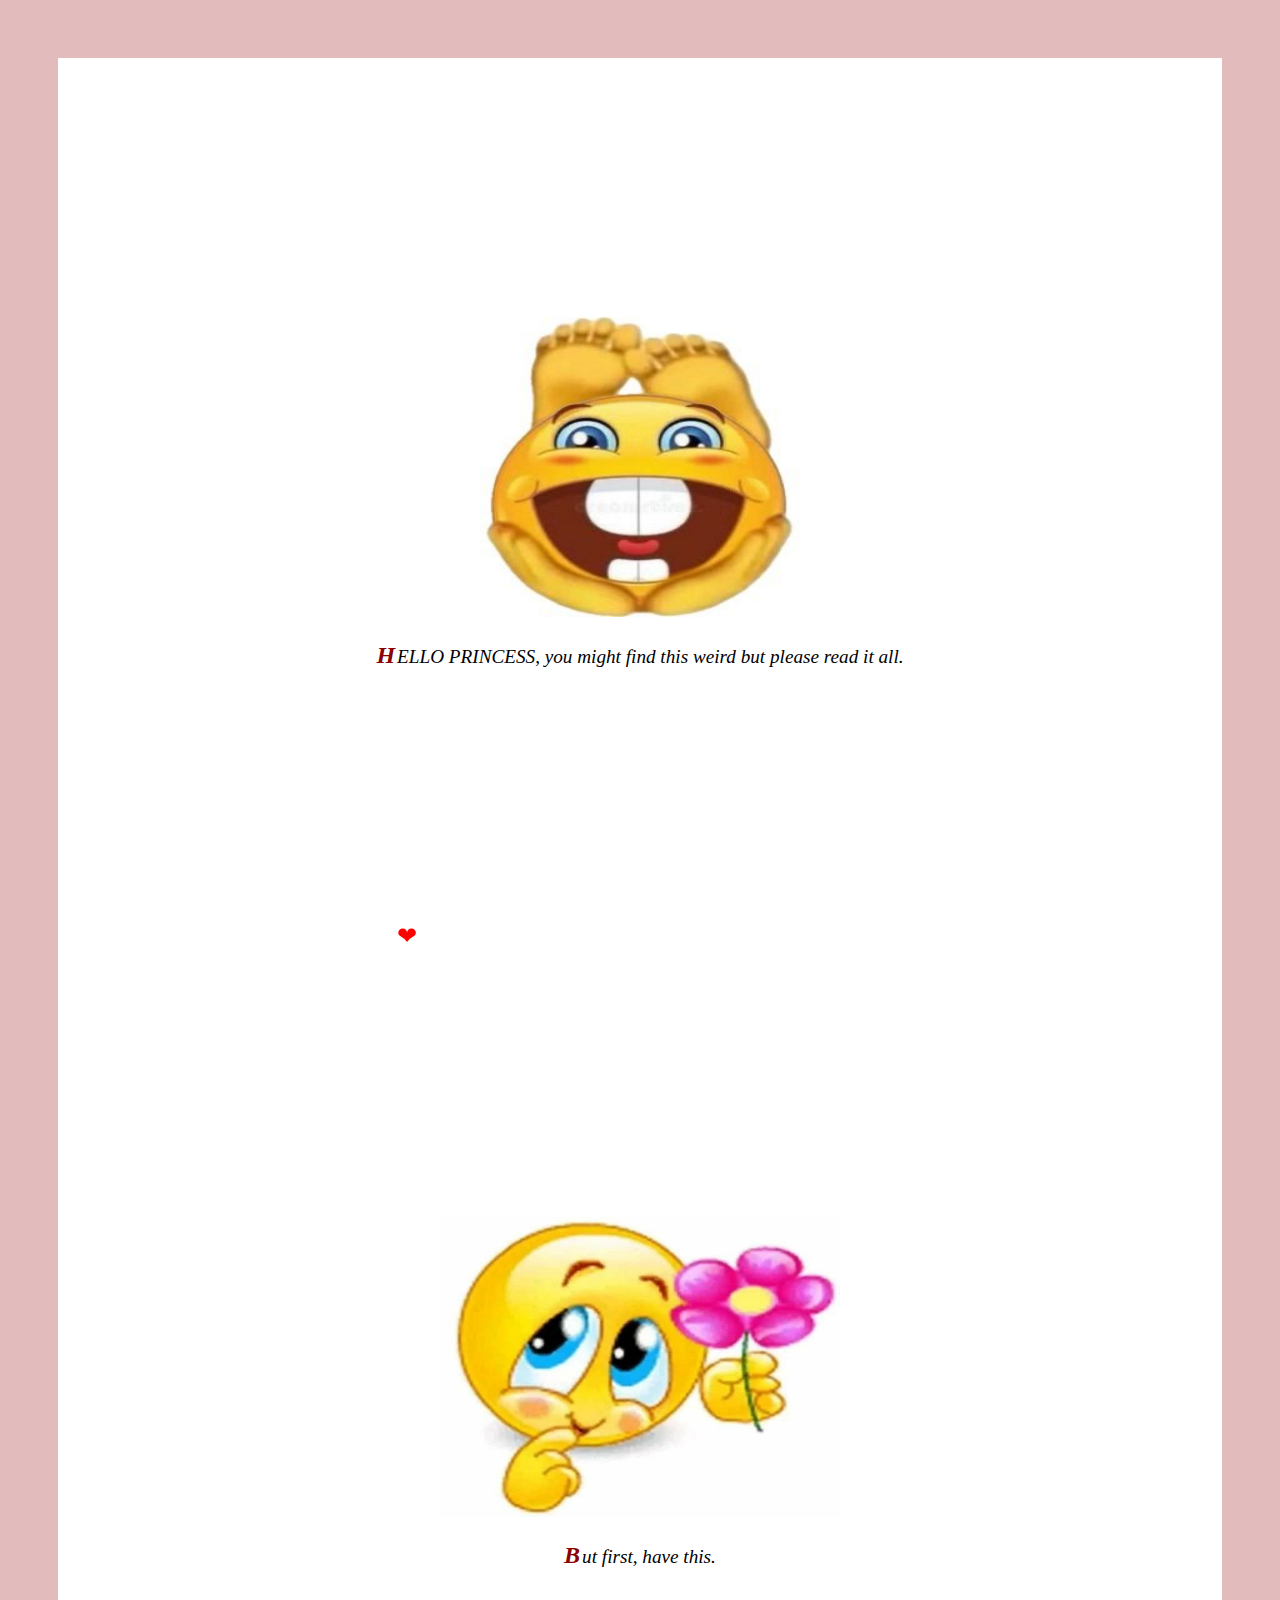
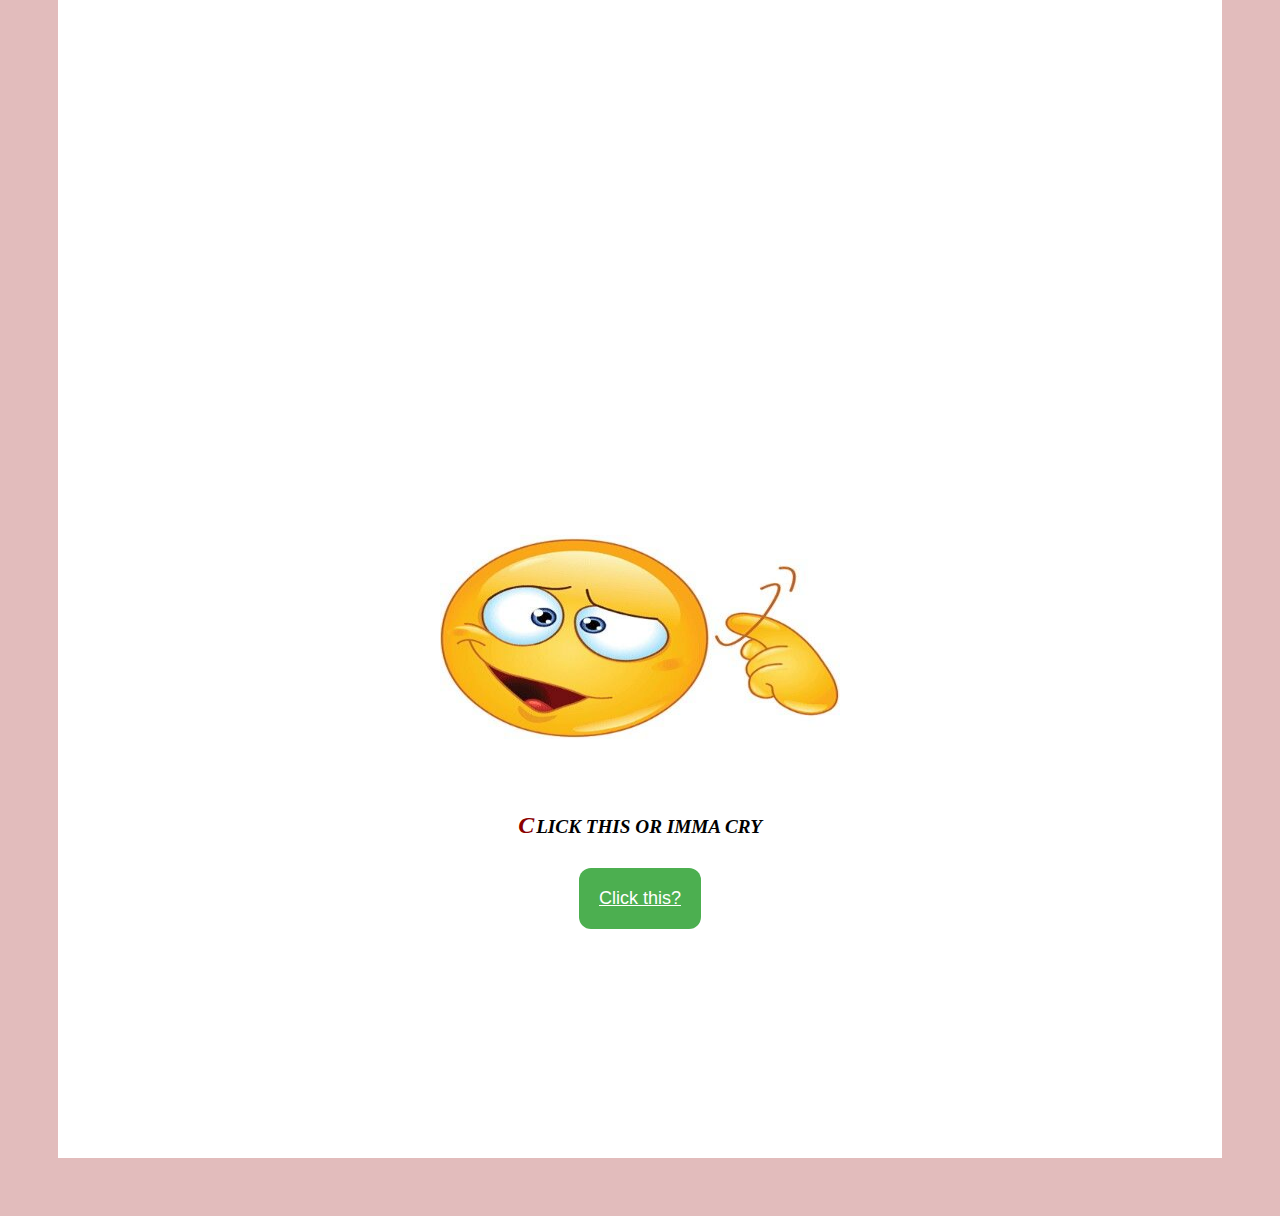
<file: index.html>
<!DOCTYPE html>
<html lang="en">
    <head>
        <meta charset="UTF-8">
        <meta charset="UTF-8">
        <meta name="viewport" content="width=device-width", initial-scale="1.0">
        <title>IDK</title>

        <link rel="stylesheet" href="design_tol.css">
    </head>
    <body>
         <script>
         function createHeart() {
        const heart = document.createElement("div");
        heart.classList.add("heart");
        heart.innerHTML = "❤";
        document.body.appendChild(heart);

        heart.style.left = Math.random() * 100 + "vw";

       heart.style.animationDuration = (2 + Math.random() * 3) + "s";

       setTimeout(() => {
       heart.remove();
       }, 5000);
       }

       setInterval(createHeart, 500);
        </script>
        <section style="background-color: rgb(255, 255, 255);">
            <div class = "center-container">
            <img src="silly emoji.jpg" alt="emoji">
            <p style="font-style: italic;">HELLO PRINCESS, you might find this weird but please read it all.</p>
            </div>
        </section>

        <section style="background-color: rgb(255, 255, 255);">
            <div class="center-container">
            <img src="witwiw.jpg" alt="emoji">
            <p style="font-style: italic;">But first, have this.</p>
            </div>
        </section>

        <section style="background-color: rgb(255, 255, 255);">
            <div class="center-container">
            <img src="click.jpg" alt="emoji">
            <p style="font-style: italic;"><b>CLICK THIS OR IMMA CRY</b></p>
            <a href="message.html" class="my-button">Click this?</a>
            </div>
        </section>

    </body>
</html>
</file>
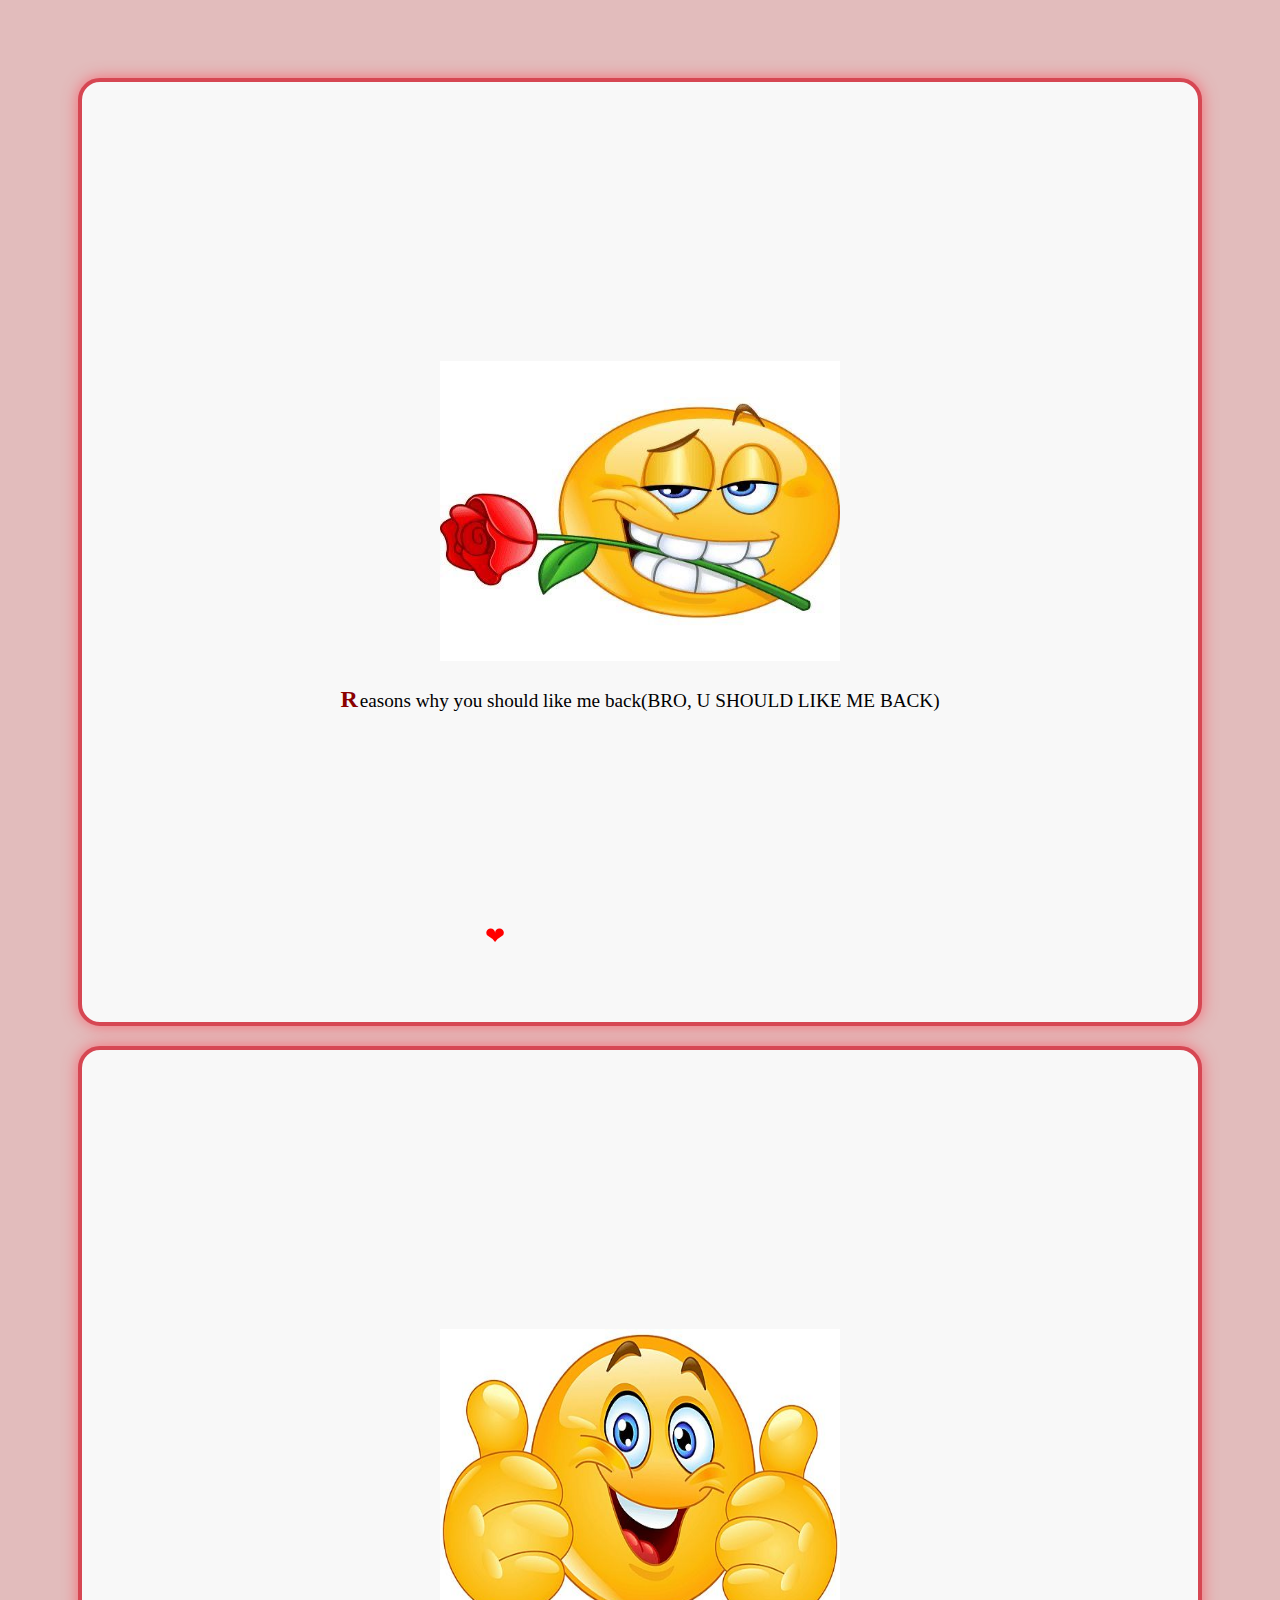
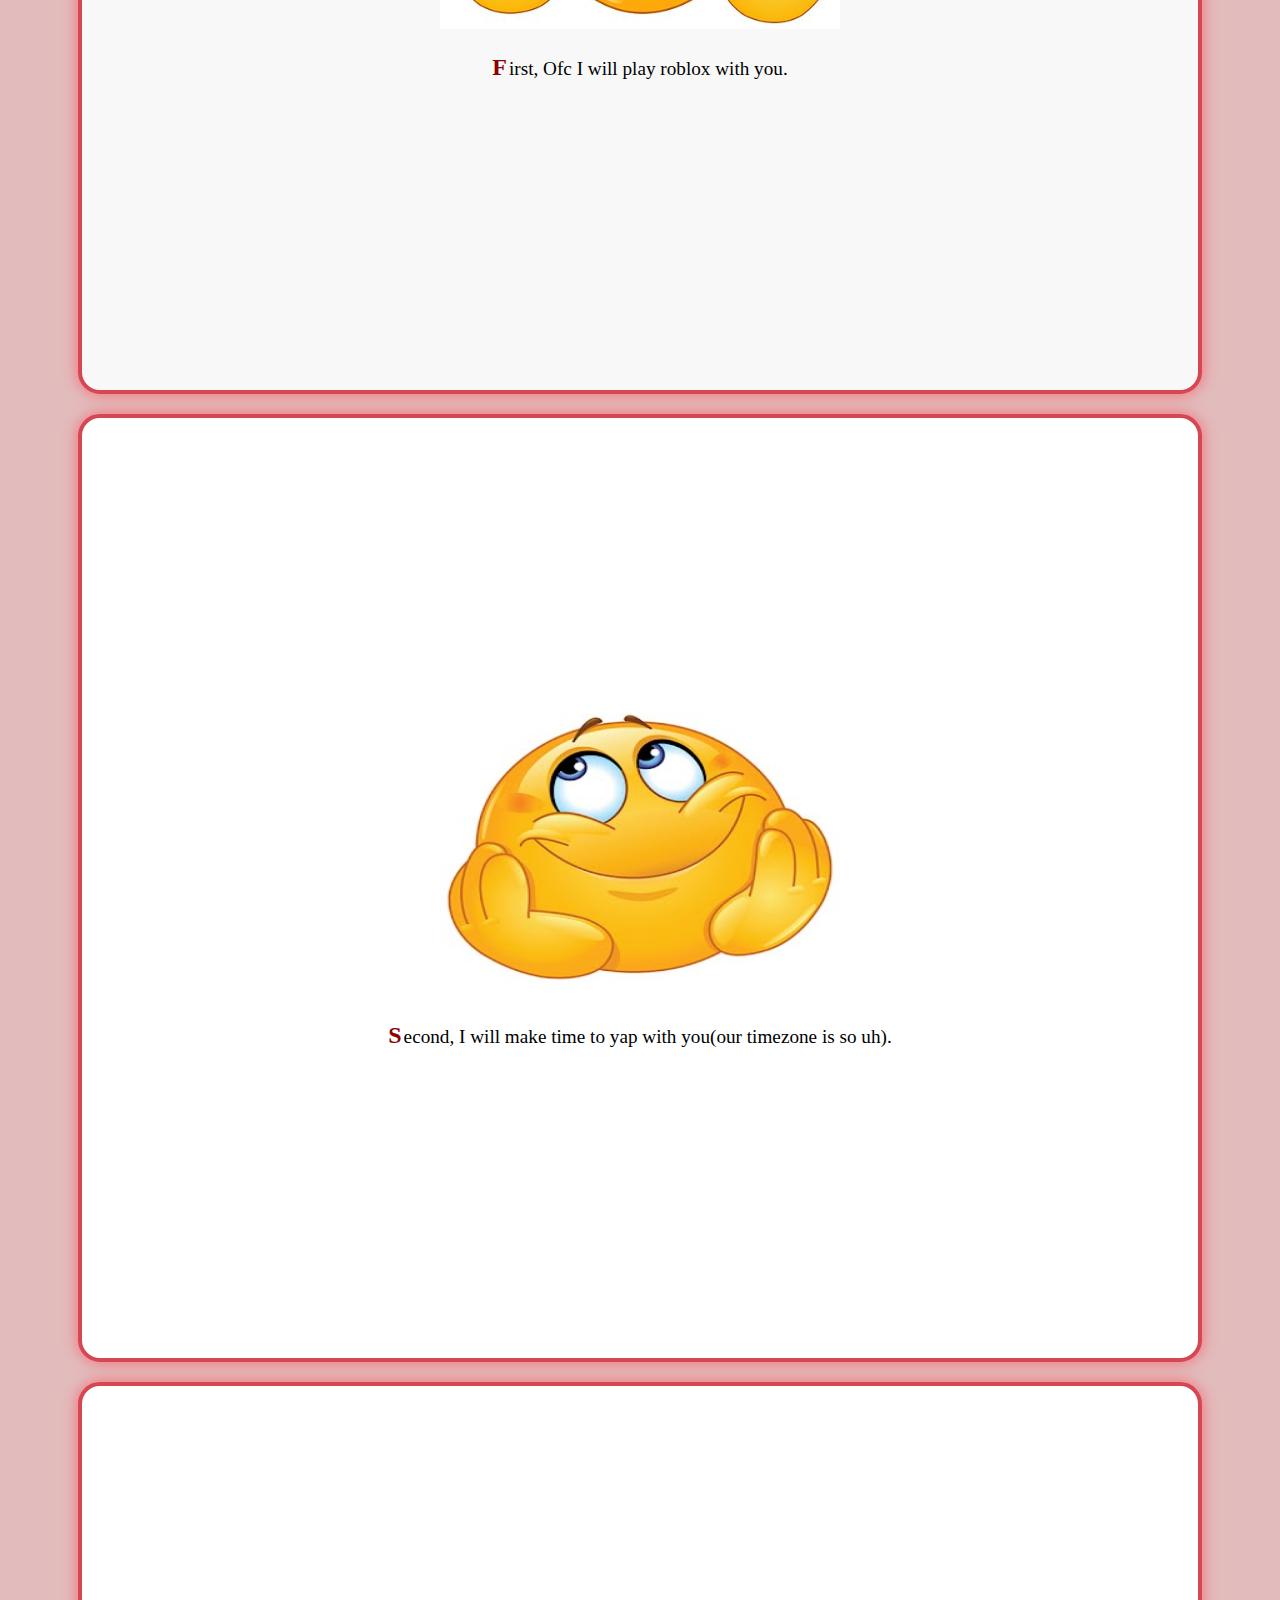
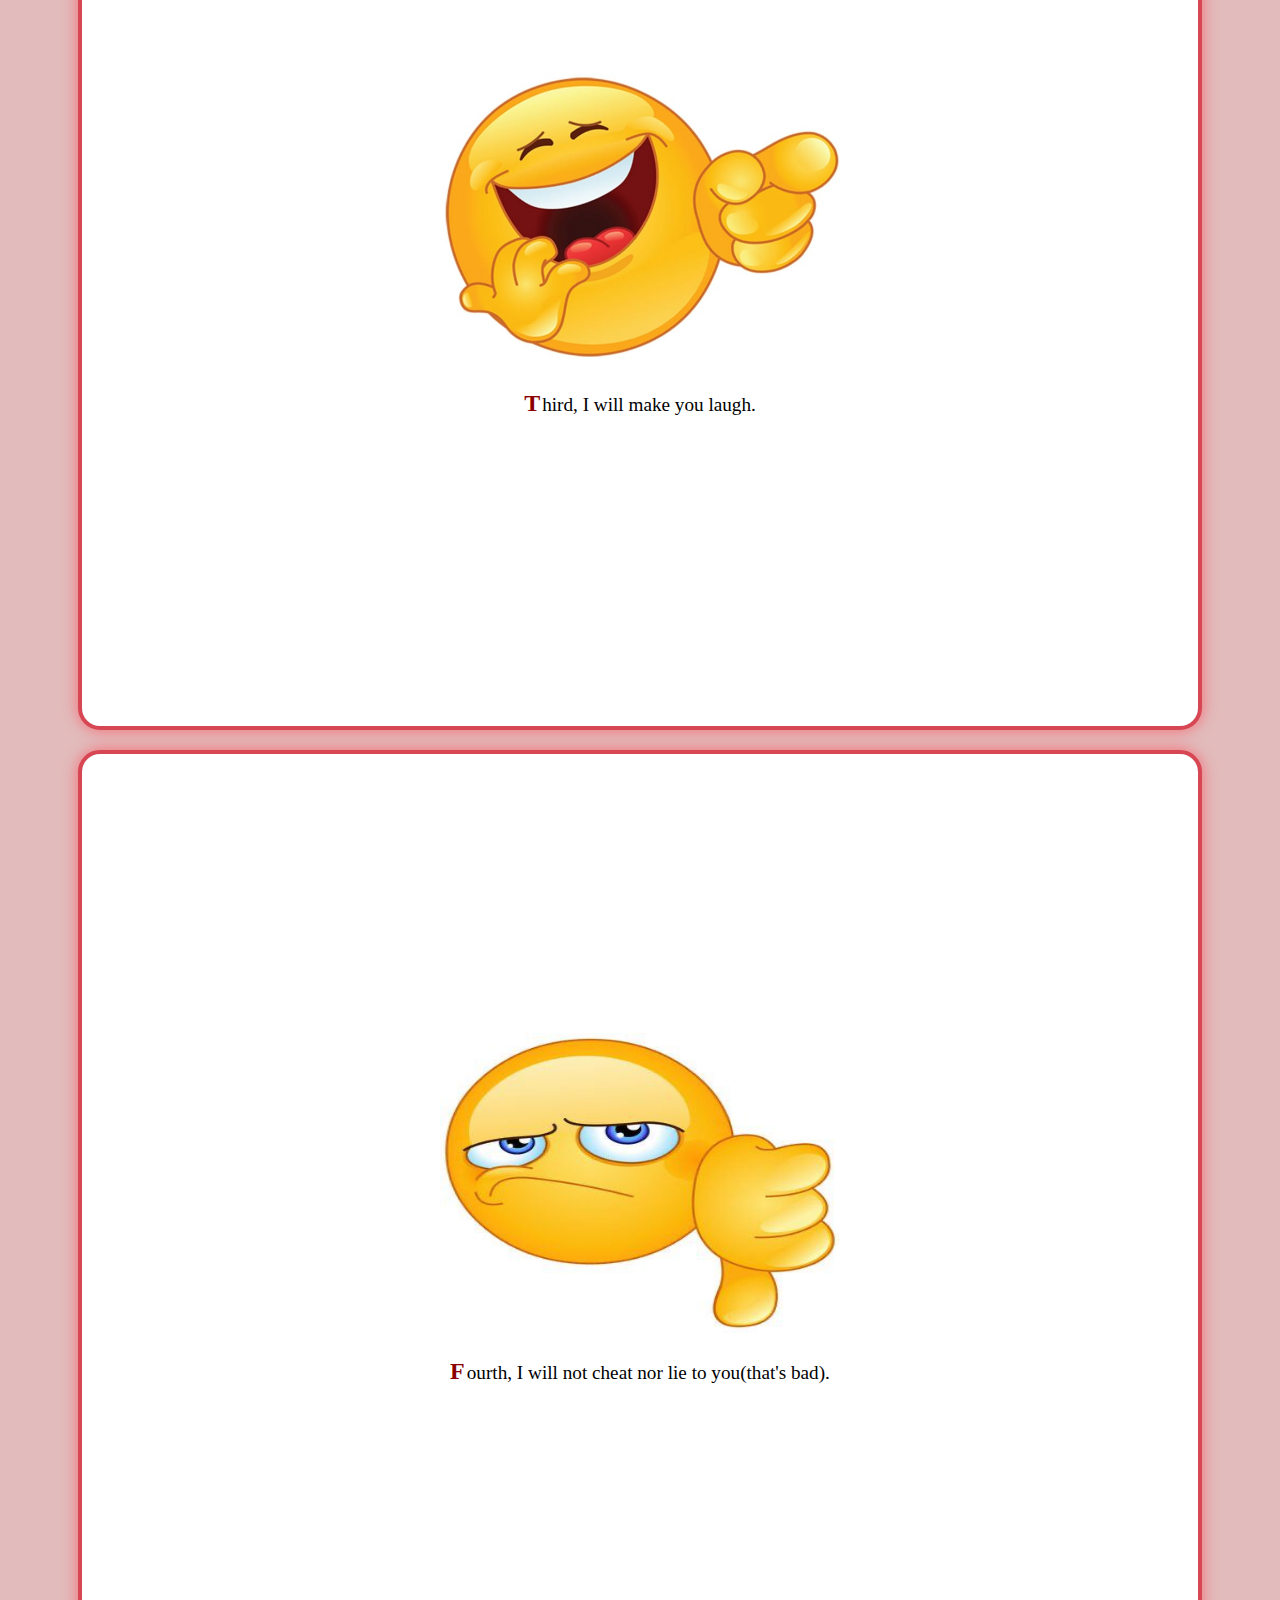
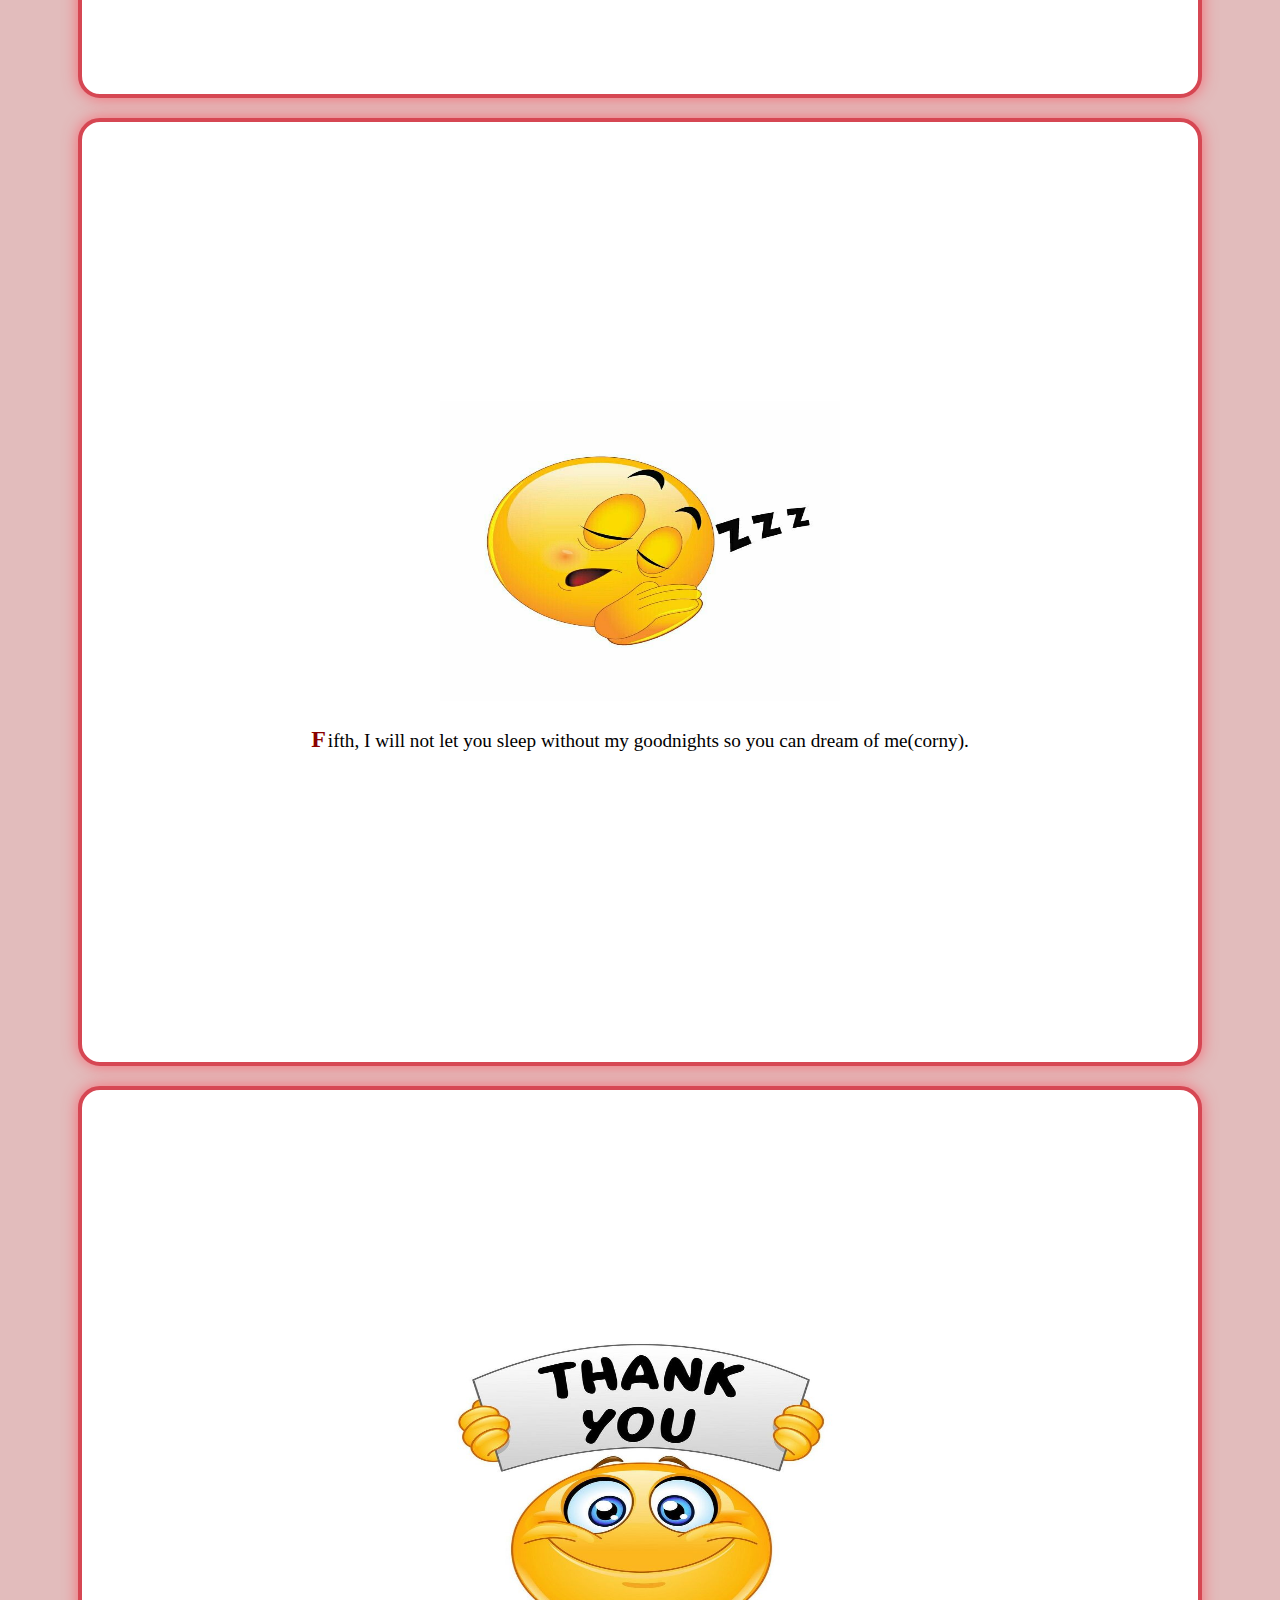
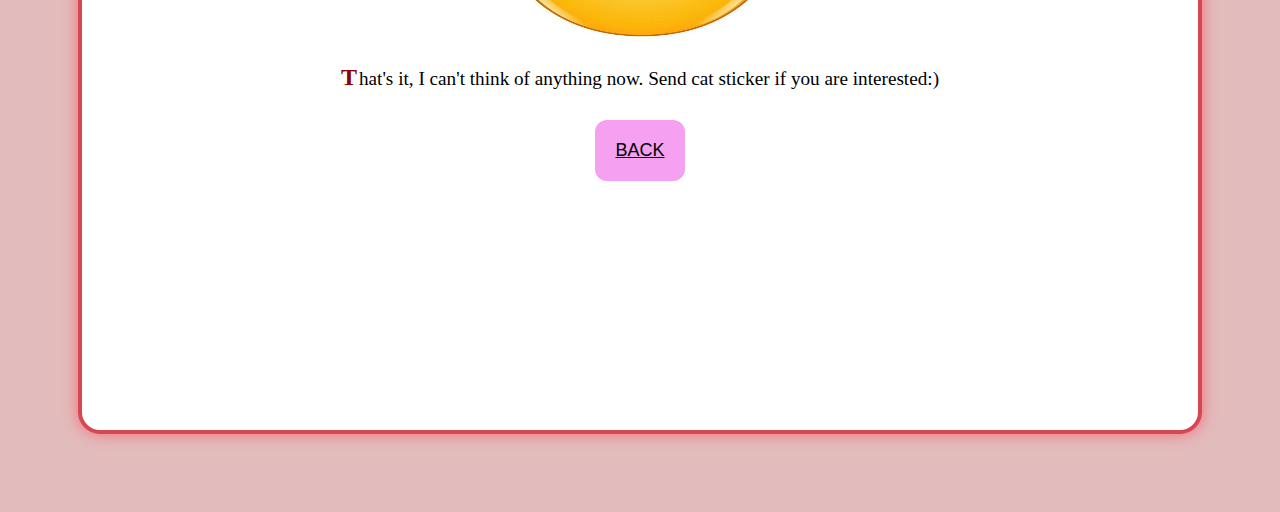
<file: another.html>
<!DOCTYPE html>
<html lang="en">
        <link rel="stylesheet" href="design_tol.css">
    </head>
    <body>
         <script>
         function createHeart() {
        const heart = document.createElement("div");
        heart.classList.add("heart");
        heart.innerHTML = "❤";
        document.body.appendChild(heart);

        heart.style.left = Math.random() * 100 + "vw";

       heart.style.animationDuration = (2 + Math.random() * 3) + "s";

       setTimeout(() => {
       heart.remove();
       }, 5000);
       }
       setInterval(createHeart, 500);
        </script>
        <section id="special-yis"style="background-color: rgb(248, 248, 248);">
                <div class="center-container">
                    <img src="aaaa.jpg" alt="emoji">
                    <p>
                        Reasons why you should like me back(BRO, U SHOULD LIKE ME BACK)
                    </p>
                </div>
        </section>

        <section id="special-yis"style="background-color: rgb(248, 248, 248);">
                <div class="center-container">
                    <img src="yis.jpg" alt="emoji">
                    <p>
                        First, Ofc I will play roblox with you.
                    </p>
                </div>
        </section>

        <section id="special-yis"style="background-color: rgb(255, 255, 255);">
                <div class="center-container">
                    <img src="yey.jpg" alt="emoji">
                    <p>
                        Second, I will make time to yap with you(our timezone is so uh).
                    </p>
                </div>
        </section>

        <section id="special-yis"style="background-color: rgb(255, 255, 255);">
                <div class="center-container">
                    <img src="tawa.jpg" alt="emoji">
                    <p>
                        Third, I will make you laugh.
                    </p>
                </div>
        </section>

        <section id="special-yis"style="background-color: rgb(255, 255, 255);">
                <div class="center-container">
                    <img src="yaur.jpg" alt="emoji">
                    <p>
                        Fourth, I will not cheat nor lie to you(that's bad).
                    </p>
                </div>
        </section>

        <section id="special-yis"style="background-color: rgb(255, 255, 255);">
                <div class="center-container">
                    <img src="ahh.jpg" alt="emoji">
                    <p>
                        Fifth, I will not let you sleep without my goodnights so you can dream of me(corny).
                    </p>
                </div>
        </section>

        <section id="special-yis"style="background-color: rgb(255, 255, 255);">
                <div class="center-container">
                    <img src="ttt.jpg" alt="emoji">
                    <p>
                        That's it, I can't think of anything now.
                        Send cat sticker if you are interested:)
                    </p>
                <div>
                    <a href="index.html" class="button">BACK</a>
            </section>

    </body>
</html>
</file>
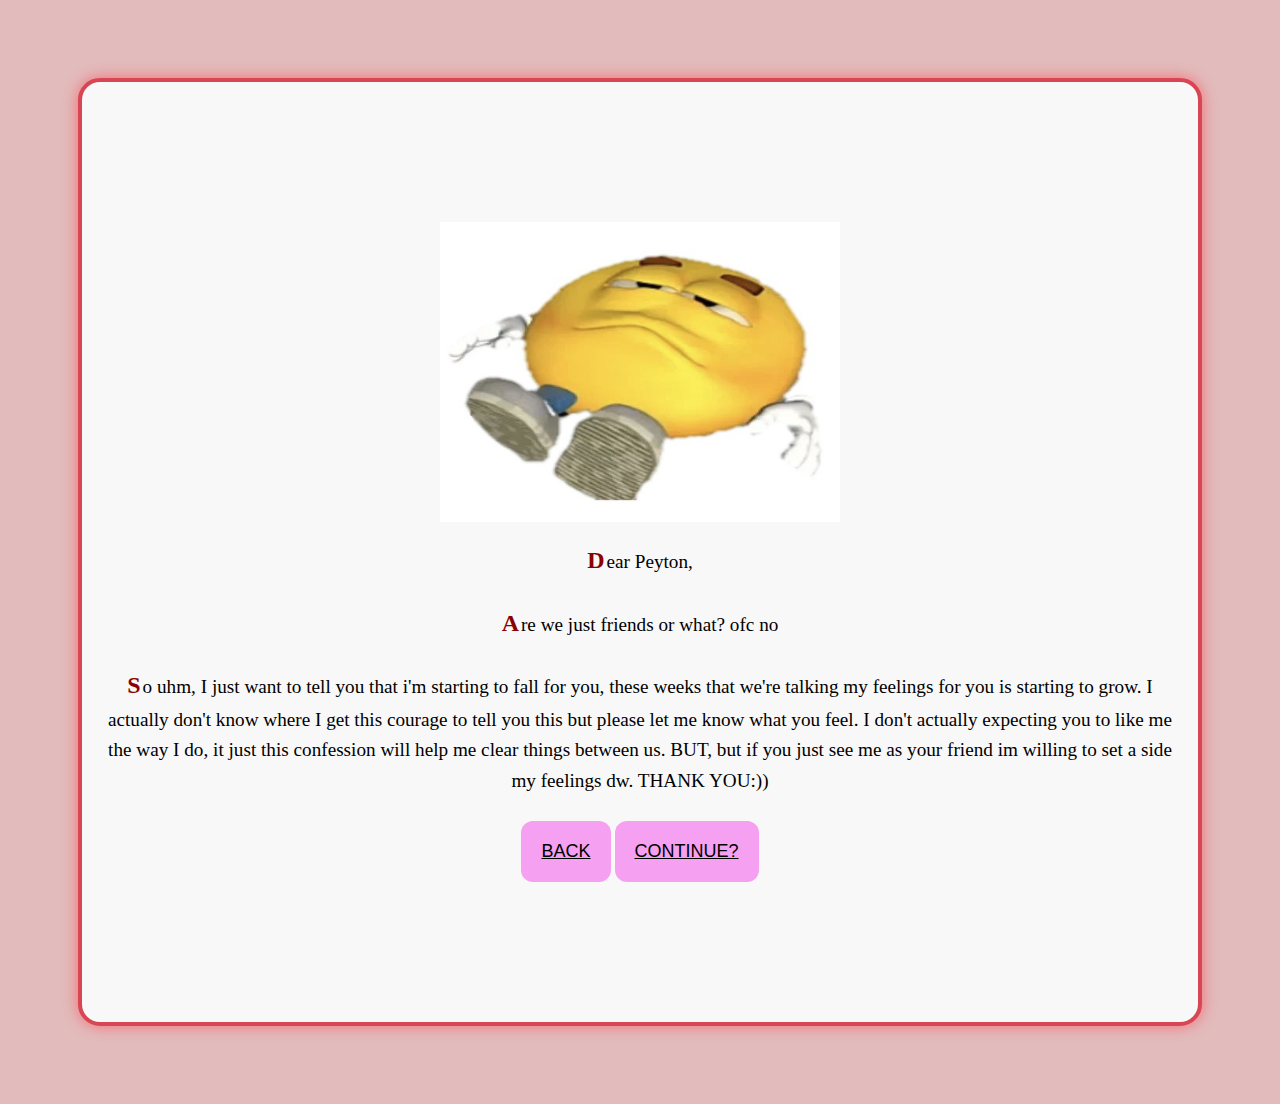
<file: message.html>
<!DOCTYPE html>
<html lang="en">
        <link rel="stylesheet" href="design_tol.css">
        <section id="special-yis"style="background-color: rgb(248, 248, 248);">
            <div class="center-container">
            <img src="lol.jpg" alt="emoji">
            <div class="letter">
            <p>Dear Peyton,</p>
            <p>
                Are we just friends or what? ofc no
            </p>
            <p>
            So uhm, I just want to tell you that i'm starting to fall for you, these weeks that we're talking my feelings for you is starting to grow.
            I actually don't know where I get this courage to tell you this but please let me know what you feel. I don't actually expecting you to like me the way I do, it just this confession will help me clear things between us. 
            BUT, but if you just see me as your friend im willing to set a side my feelings dw. THANK YOU:))
            </p>
            <a href="index.html" class="button">BACK</a>
            <a href="another.html" class="button">CONTINUE?</a>
            </div>
        </section>

</html>
</file>
<file: design_tol.css>
body{
      font-family: "Georgia", serif;
      padding: 50px;
      background: #e2bcbc;
}

#special-yis {
  border: 4px solid #d64753;
  padding: 20px;
  margin: 20px;
  border-radius: 22px;
  box-shadow: 0 0 15px rgba(255, 71, 87, 0.7);
}

.center-container{
    display: flex;
    flex-direction: column;
    justify-content: center;
    align-items: center;
    height: 100vh;
    text-align: center;
}

.container{
  background: #4CAF50;
  border: 2px solid;
  border-radius: 20px;
  padding: 20px;
  max-width: 400px;
  margin: auto;
}

    .heart {
      position: fixed;
      bottom: -50px;
      font-size: 24px;
      color: red;
      animation: floatUp 5s linear forwards;
    }

    @keyframes floatUp {
      0% {
        transform: translateY(0) scale(1);
        opacity: 1;
      }
      100% {
        transform: translateY(-100vh) scale(1.5);
        opacity: 0;
      }
    }

    p::first-letter {
      font-size: 1.5rem;
      font-weight: bold;
      color: darkred;
      float: fixed;
      margin-right: 2px;
      animation: pop 1s ease;
    }

.section{
    padding: 9rem 1rem;
    text-align: center;
    margin: 30px auto;
    width: 100%;
    background-color: rgb(255, 255, 255);
    border-radius: 8px;
    box-shadow: 0 4px 8px rgb(0, 0, 0);
}

.my-button {
    background-color: #4CAF50;
    color: white;
    padding: 20px 20px;
    font-size: 18px;          
    font-family: 'Arial', sans-serif; 
    text-align: center;
    display: inline-block;
    border-radius: 12px;
    border: none;
    cursor: pointer;
    transition: background-color 0.3s ease;
}

.button {
    background-color: #f5a0f1;
    color: rgb(0, 0, 0);
    padding: 20px 20px;
    font-size: 18px;          
    font-family: 'Arial', sans-serif; 
    text-align: center;
    display: inline-block;
    border-radius: 12px;
    border: none;
    cursor: pointer;
    transition: background-color 0.3s ease;
}
img{
    width: 400px;
    height: 300px;
}

p{
    font-size: 1.2rem;
    color: rgb(0, 0, 0);
    margin-bottom: 1.5rem;
    line-height: 1.6;
}

p u{
    color: rgb(0, 0, 0);
    font-weight: bold;
}
</file>
